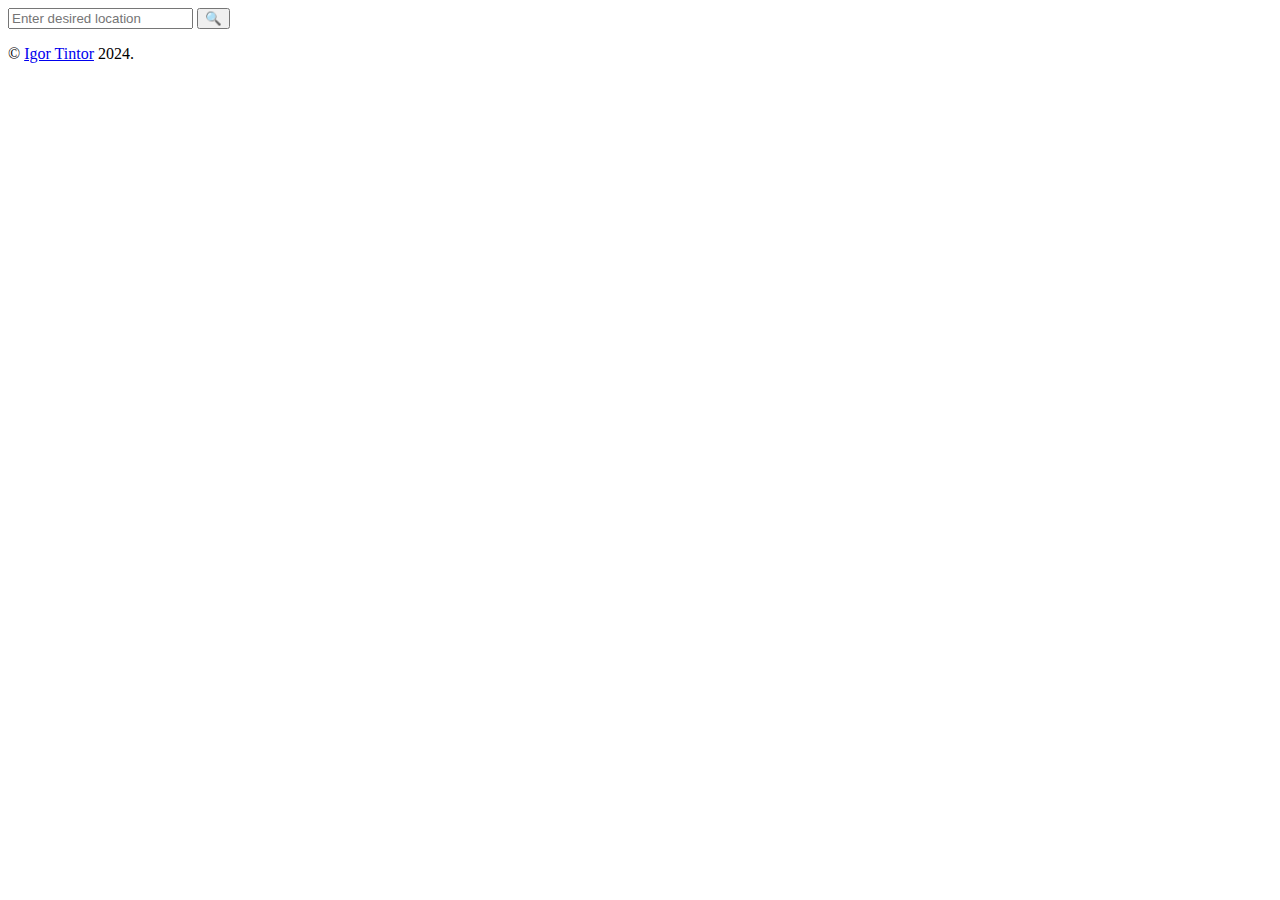
<file: src/template.html>
<!DOCTYPE html>
<html lang="en">
<head>
    <meta charset="UTF-8">
    <meta name="viewport" content="width=device-width, initial-scale=1.0">
    <title>App</title>
</head>
<body>
    <div id="content">
        <div id="input-div">
            <input type="text" name="city" id="city" placeholder="Enter desired location">
            <input type="submit" id="submit" value="🔍">
        </div>
        <div id="info">
            <p id="location"></p>
            <p id="time"></p>
            <p id="conditions"></p>
            <p id="temp"></p>
            <p id="feels-like"></p>
            <p id="description"></p>
        </div>
    </div>
</body>
<footer>&copy; <a class="footer-link" href="https://github.com/McTintor">Igor Tintor</a> 2024.</footer>
</html>
</file>
